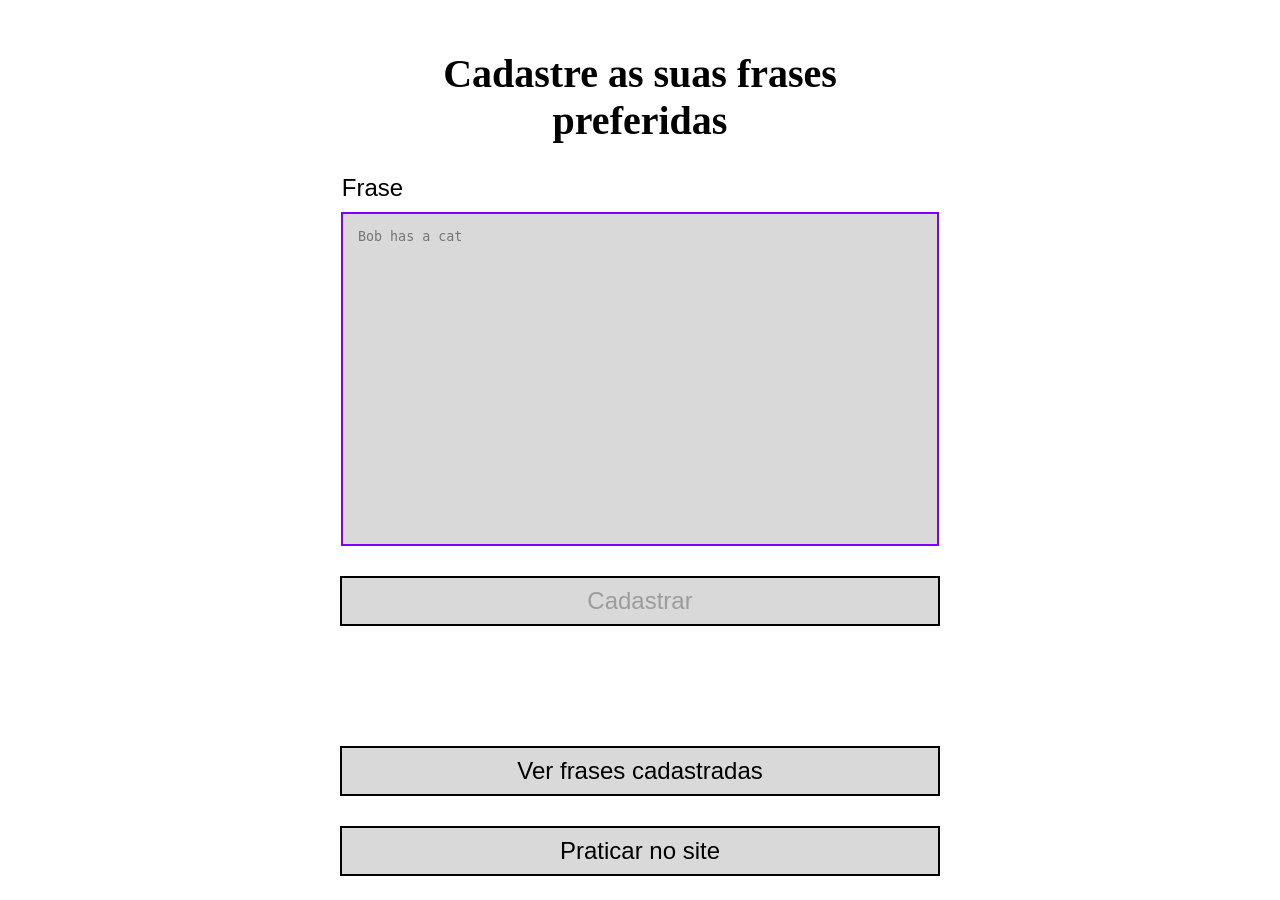
<file: index.html>
<!DOCTYPE html>
<html lang="pt-BR">
  <head>
    <meta charset="UTF-8" />
    <meta http-equiv="X-UA-Compatible" content="IE=edge" />
    <meta name="viewport" content="width=device-width, initial-scale=1.0" />
    <title>Site de frase</title>
    <link rel="stylesheet" href="phrases.css" />
    <link rel="stylesheet" href="styleGlobal.css" />
    <link rel="stylesheet" href="mediaPhrases.css" />
    <script src="script.js" defer></script>
  </head>
  <body>
    <form class="form" id="form">
      <h1 class="title titleRegister">Cadastre as suas frases preferidas</h1>

      <label for="phrase" class="label">Frase</label>

      <textarea
        id="phrase"
        class="textarea"
        type="text"
        placeholder="Bob has a cat"
        autofocus
      ></textarea>

      <button disabled id="buttonRegister" class="registerButton btn" type="submit" onclick="newPhrase()">
        Cadastrar
      </button>
    </form>
    <button class="registeredPhrases btn">
      <a href="/listPhrases/index.html" class="aLink"
        >Ver frases cadastradas
      </a>
    </button>
    <button class="practicePhrases btn">
      <a href="/spacePractice/index.html" class="aLink">Praticar no site</a>
    </button>
  </body>
</html>
</file>
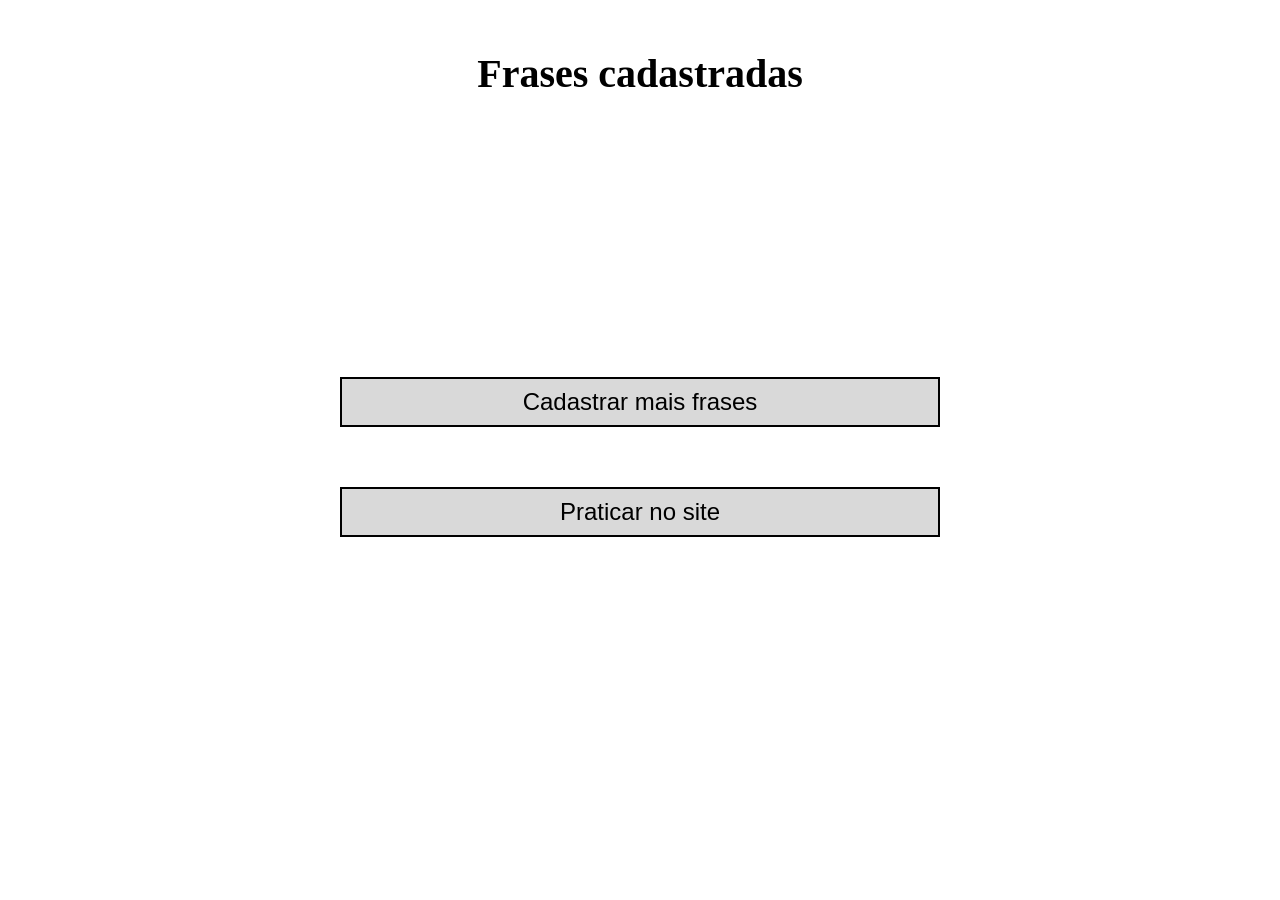
<file: listPhrases/index.html>
<!DOCTYPE html>
<html lang="pt-BR">
  <head>
    <meta charset="UTF-8" />
    <meta http-equiv="X-UA-Compatible" content="IE=edge" />
    <meta name="viewport" content="width=device-width, initial-scale=1.0" />
    <title>Frases cadastradas</title>
    <link rel="stylesheet" href="style.css">
    <link rel="stylesheet" href="/styleGlobal.css">
    <script src="script.js" defer></script>
  </head>
  <body>
    <h1 class="title">Frases cadastradas</h1>
    <div id="phrasesStayHere"></div>

    <button class="registerMorePhrases btn">
        <a class="aLink" href="/index.html">Cadastrar mais frases</a>
    </button>
    <button class="toPractice btn">
      <a class="aLink" href="/spacePractice/index.html">Praticar no site  </a>
  </button>
  </body>
</html>
</file>
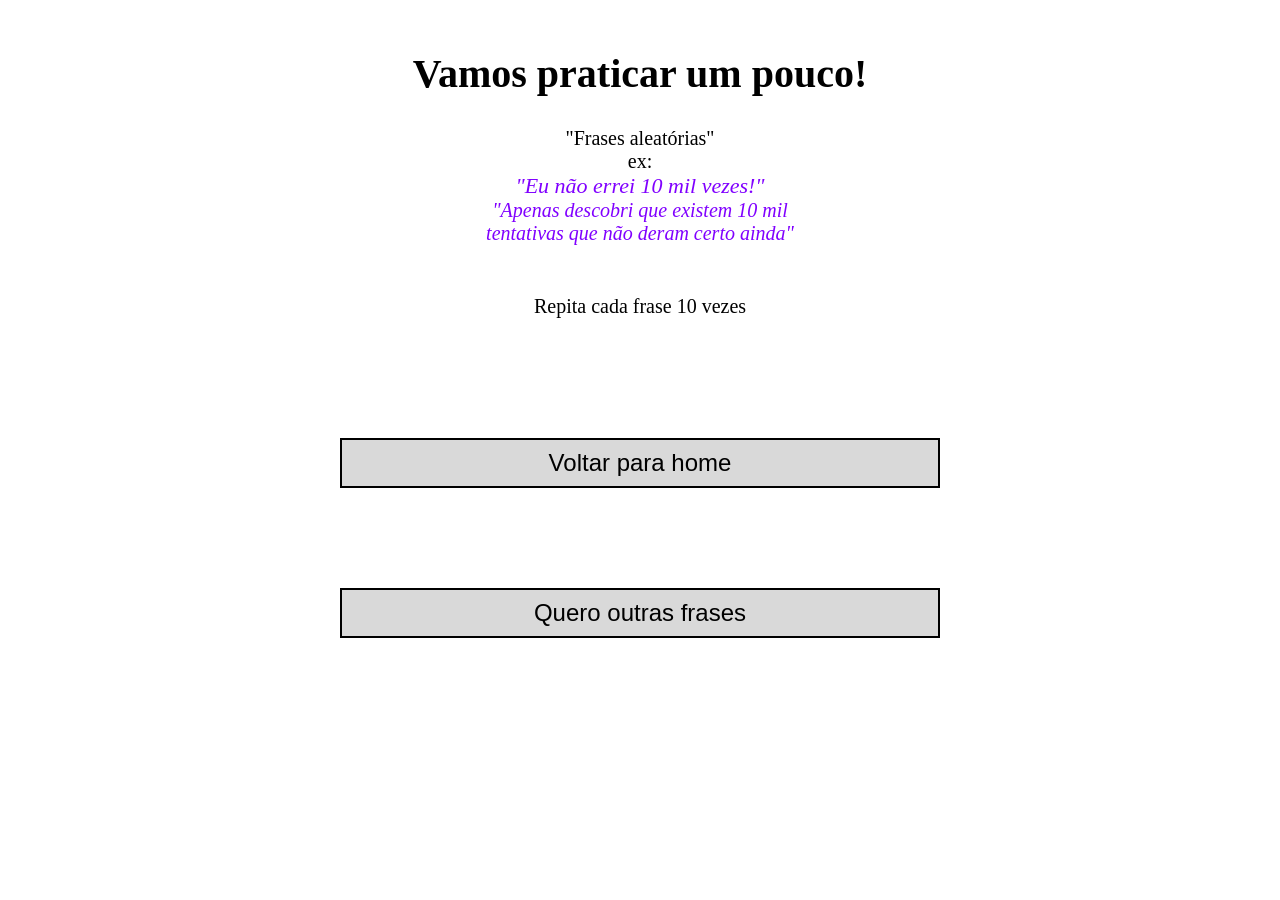
<file: spacePractice/index.html>
<!DOCTYPE html>
<html lang="pt-BR">
  <head>
    <meta charset="UTF-8" />
    <meta http-equiv="X-UA-Compatible" content="IE=edge" />
    <meta name="viewport" content="width=device-width, initial-scale=1.0" />
    <title>Vamos praticar</title>
    <link rel="stylesheet" href="style.css" />
    <link rel="stylesheet" href="/styleGlobal.css" />
    <script src="script.js" defer></script>
  </head>
  <body>
    <h1 class="title">Vamos praticar um pouco!</h1>
    <p class="paragraph">
      <span class="blackText">"Frases aleatórias" ex:</span>
      <span class="purpleText">"Eu não errei 10 mil vezes!"</span>
      <span class="purpleText2"
        >"Apenas descobri que existem 10 mil tentativas que não deram certo
        ainda"</span
      >
    </p>
    <p class="repeatPhrase">Repita cada frase 10 vezes</p>
    <div id="phrasesStayHere"></div>

    <button class="otherPhrases btn">
      <a class="aLink" href="/index.html">Voltar para home</a>
    </button>

    <button class="otherPhrases btn">
      <a id="otherphrases" class="aLink">Quero outras frases</a>
    </button>
  </body>
</html>
</file>
<file: phrases.css>
body {
  display: flex;
  align-items: center;
  justify-content: center;
  flex-direction: column;
}

form {
  display: flex;
  align-items: center;
  justify-content: center;
  flex-direction: column;
}

.titleRegister {
  width: 400px;
  font-size: 20px;
}

.label {
  margin: 0 535px 10px 0;
  font-size: x-large;
  font-family: 'Franklin Gothic Medium', 'Arial Narrow', Arial, sans-serif;
}

.textarea {
  height: 300px;
  width: 564px;
  border: solid 2px black;
  resize: none;
  outline: #8000ff;
  background-color: #d9d9d9;
  padding: 15px;
}

.textarea:focus {
  border-color: #8000ff;
}

.registerButton {
  cursor: not-allowed;
  margin-top: 30px;
}


.registeredPhrases {
  margin-top: 120px;
}

.practicePhrases {
  margin-top: 30px;
}
</file>
<file: styleGlobal.css>
* {
  margin: 0;
}

.title {
  text-align: center;
  margin: 50px 0 30px 0;
  font-size: 40px;
}

.btn {
  height: 50px;
  width: 600px;
  border: solid 2px black;
  background-color: #d9d9d9;
  font-size: x-large;
}

.aLink {
  text-decoration: none;
  color: #000;
  cursor: pointer;
}
</file>
<file: mediaPhrases.css>
@media (max-width: 414px) {
  .label {
    margin: 0 230px 10px 0;
  }
}

@media (max-width: 414px) {
  .title {
    font-size: 30px;
  }
}

@media (max-width: 414px) {
  .textarea {
    height: 300px;
    width: 300px;
    outline: #8000ff;
    background-color: #d9d9d9;
    margin-right: 20px;
  }
}

@media (max-width: 414px) {
  .registerButton,.registeredPhrases, .practicePhrases {
    height: 50px;
    width: 335px;
    font-size: x-large;
    margin-right: 20px;
  }
}
</file>
<file: listPhrases/style.css>
body {
  display: flex;
  align-items: center;
  justify-content: center;
  flex-direction: column;
}

.paragraph {
  font-size: 25px;
}

.registerMorePhrases {
  margin-top: 250px;
}

.toPractice {
  margin-top: 60px;
}
</file>
<file: spacePractice/style.css>
body {
  display: flex;
  align-items: center;
  justify-content: center;
  flex-direction: column;
}

.paragraph {
  text-align: center;
  display: flex;
  align-items: center;
  justify-content: center;
  flex-direction: column;
}

.blackText {
  width: 150px;
  font-size: 20px;
}

.purpleText {
  width: 250px;
  color: #8000ff;
  font-style: italic;
  font-size: 22px;
}

.purpleText2 {
  width: 310px;
  color: #8000ff;
  font-style: italic;
  font-size: 20px;
}

.repeatPhrase {
  margin-top: 50px;
  font-size: 20px;
  margin-bottom: 20px;
}

.paragraph {
  font-size: 20px;
}

.otherPhrases {
  margin-top: 100px;
}
</file>
